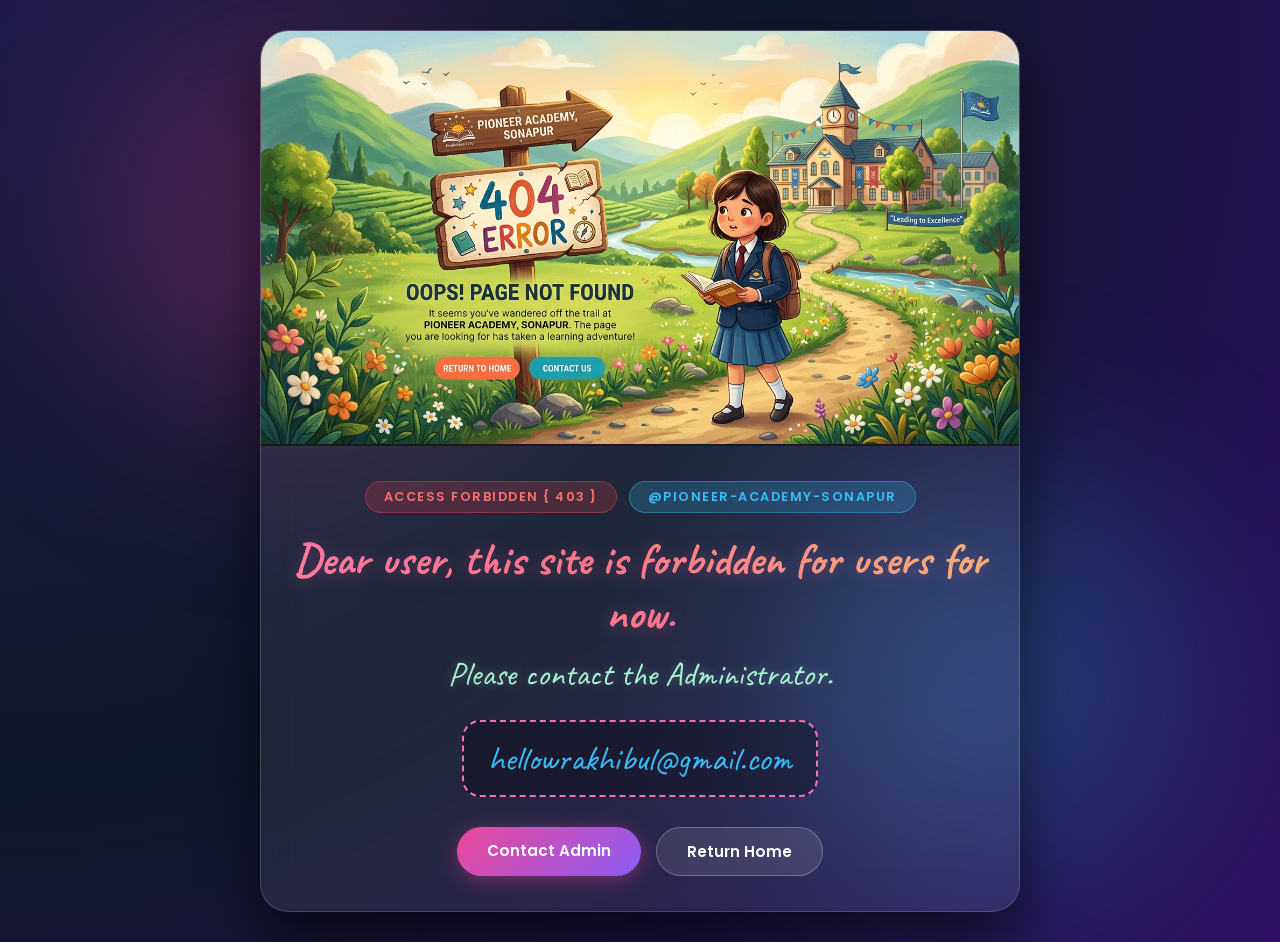
<file: indexxx.html>
<!DOCTYPE html>
<html lang="en">
<head>
  <meta charset="UTF-8">
  <meta name="viewport" content="width=device-width, initial-scale=1.0">
  <title>404 - Pioneer Academy, Sonapur</title>
  
  <!-- Google Fonts: Handwritten (Caveat) & Clean UI (Poppins) -->
  <link rel="preconnect" href="https://fonts.googleapis.com">
  <link rel="preconnect" href="https://fonts.gstatic.com" crossorigin>
  <link href="https://fonts.googleapis.com/css2?family=Caveat:wght@600;700&family=Poppins:wght@500;600;700&display=swap" rel="stylesheet">

  <style>
    * {
      margin: 0;
      padding: 0;
      box-sizing: border-box;
    }

    body {
      min-height: 100vh;
      background: radial-gradient(circle at top left, #1e1b4b, #0f172a, #2e1065);
      font-family: 'Poppins', sans-serif;
      color: #fff;
      display: flex;
      justify-content: center;
      align-items: center;
      padding: 30px 15px;
      overflow-x: hidden;
      position: relative;
    }

    /* Ambient Background Glows */
    .bg-glow {
      position: fixed;
      width: 350px;
      height: 350px;
      border-radius: 50%;
      filter: blur(120px);
      opacity: 0.35;
      z-index: 0;
      animation: floatGlow 8s ease-in-out infinite alternate;
    }
    .bg-glow-1 { top: 5%; left: 10%; background: #ec4899; }
    .bg-glow-2 { bottom: 5%; right: 10%; background: #38bdf8; }

    @keyframes floatGlow {
      0% { transform: translate(0, 0) scale(1); }
      100% { transform: translate(40px, 30px) scale(1.25); }
    }

    /* Main Container Card */
    .card-container {
      position: relative;
      z-index: 1;
      background: rgba(255, 255, 255, 0.07);
      backdrop-filter: blur(20px);
      -webkit-backdrop-filter: blur(20px);
      border: 1px solid rgba(255, 255, 255, 0.15);
      border-radius: 28px;
      max-width: 760px;
      width: 100%;
      overflow: hidden;
      box-shadow: 0 30px 60px rgba(0, 0, 0, 0.6);
      text-align: center;
      animation: fadeInUp 1s ease-out;
    }

    @keyframes fadeInUp {
      from { opacity: 0; transform: translateY(30px); }
      to { opacity: 1; transform: translateY(0); }
    }

    /* Top Full-Quality Image Section */
    .hero-image-wrapper {
      width: 100%;
      position: relative;
      overflow: hidden;
      background: #000;
      border-bottom: 2px solid rgba(255, 255, 255, 0.1);
    }

    .hero-image {
      width: 100%;
      height: auto;
      display: block;
      object-fit: cover;
      /* Maximize image clarity & sharpness */
      image-rendering: -webkit-optimize-contrast;
      image-rendering: crisp-edges;
      transition: transform 0.6s cubic-bezier(0.25, 1, 0.5, 1);
    }

    .hero-image-wrapper:hover .hero-image {
      transform: scale(1.03);
    }

    /* Content Area */
    .content {
      padding: 35px 30px;
    }

    .badge-group {
      display: flex;
      justify-content: center;
      gap: 12px;
      flex-wrap: wrap;
      margin-bottom: 20px;
    }

    .badge {
      font-size: 0.8rem;
      font-weight: 600;
      padding: 6px 18px;
      border-radius: 50px;
      letter-spacing: 1.5px;
      text-transform: uppercase;
    }

    .badge-danger {
      background: rgba(239, 68, 68, 0.2);
      color: #f87171;
      border: 1px solid rgba(239, 68, 68, 0.4);
    }

    .badge-school {
      background: rgba(56, 189, 248, 0.2);
      color: #38bdf8;
      border: 1px solid rgba(56, 189, 248, 0.4);
    }

    /* Vibrant Gradient Handwritten Text */
    .title {
      font-family: 'Caveat', cursive;
      font-size: 2.8rem;
      line-height: 1.2;
      margin-bottom: 12px;
      background: linear-gradient(45deg, #ff7eb3, #ff758c, #f7d070, #4facfe, #a7f3d0);
      background-size: 300% 300%;
      -webkit-background-clip: text;
      -webkit-text-fill-color: transparent;
      animation: gradientShift 6s ease infinite;
      filter: drop-shadow(0 2px 8px rgba(255, 120, 180, 0.25));
    }

    @keyframes gradientShift {
      0% { background-position: 0% 50%; }
      50% { background-position: 100% 50%; }
      100% { background-position: 0% 50%; }
    }

    .subtitle {
      font-family: 'Caveat', cursive;
      font-size: 2.1rem;
      color: #a7f3d0;
      margin-bottom: 25px;
      text-shadow: 0 0 12px rgba(167, 243, 208, 0.3);
    }

    /* Interactive Email Card */
    .email-box {
      background: rgba(0, 0, 0, 0.3);
      border: 2px dashed #f472b6;
      border-radius: 18px;
      padding: 14px 24px;
      margin: 0 auto 30px auto;
      display: inline-block;
      transition: all 0.3s ease;
    }

    .email-box:hover {
      border-color: #38bdf8;
      transform: translateY(-3px);
      box-shadow: 0 10px 25px rgba(56, 189, 248, 0.25);
    }

    .email-link {
      font-family: 'Caveat', cursive;
      font-size: 2.2rem;
      color: #38bdf8;
      text-decoration: none;
      word-break: break-all;
      transition: color 0.2s ease;
    }

    .email-box:hover .email-link {
      color: #fbbf24;
    }

    /* Action Buttons */
    .btn-group {
      display: flex;
      justify-content: center;
      gap: 15px;
      flex-wrap: wrap;
    }

    .btn {
      font-size: 0.95rem;
      font-weight: 600;
      padding: 12px 30px;
      border-radius: 50px;
      text-decoration: none;
      color: #fff;
      transition: all 0.3s ease;
      display: inline-block;
    }

    .btn-primary {
      background: linear-gradient(135deg, #ec4899 0%, #8b5cf6 100%);
      box-shadow: 0 4px 20px rgba(236, 72, 153, 0.4);
    }

    .btn-primary:hover {
      transform: translateY(-3px);
      box-shadow: 0 8px 25px rgba(236, 72, 153, 0.6);
    }

    .btn-secondary {
      background: rgba(255, 255, 255, 0.1);
      border: 1px solid rgba(255, 255, 255, 0.25);
    }

    .btn-secondary:hover {
      background: rgba(255, 255, 255, 0.2);
      transform: translateY(-3px);
    }
  </style>
</head>
<body>

  <div class="bg-glow bg-glow-1"></div>
  <div class="bg-glow bg-glow-2"></div>

  <div class="card-container">
    <!-- Top Image Container -->
    <div class="hero-image-wrapper">
      <img src="error.jpg" alt="Pioneer Academy Sonapur Error Banner" class="hero-image">
    </div>

    <!-- Text & Action Content -->
    <div class="content">
      <div class="badge-group">
        <span class="badge badge-danger">Access Forbidden { 403 }</span>
        <span class="badge badge-school">@PIONEER-ACADEMY-SONAPUR</span>
      </div>

      <h1 class="title">Dear user, this site is forbidden for users for now.</h1>
      <p class="subtitle">Please contact the Administrator.</p>

      <div class="email-box">
        <a href="mailto:hellowrakhibul@gmail.com" class="email-link">hellowrakhibul@gmail.com</a>
      </div>

      <div class="btn-group">
        <a href="mailto:hellowrakhibul@gmail.com" class="btn btn-primary">Contact Admin</a>
        <a href="#" class="btn btn-secondary">Return Home</a>
      </div>
    </div>
  </div>

</body>
</html>
</file>
